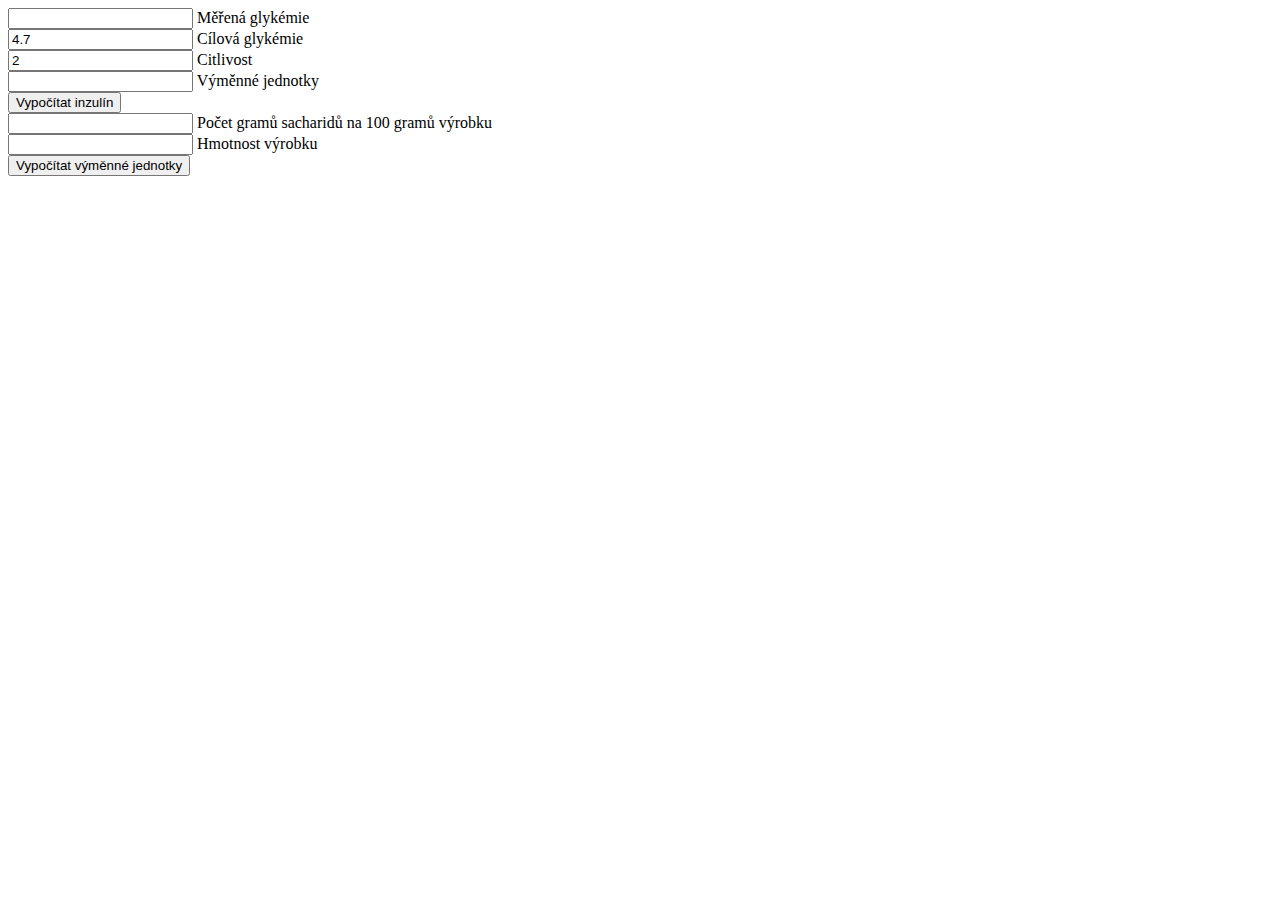
<file: pages/insCalc.html>
<!DOCTYPE html>
<html>

<head>
    <meta charset="UTF-8">
    <title>Cukrovka</title>

    <link href="https://cdn.jsdelivr.net/npm/bootstrap@5.1.3/dist/css/bootstrap.min.css" rel="stylesheet" integrity="sha384-1BmE4kWBq78iYhFldvKuhfTAU6auU8tT94WrHftjDbrCEXSU1oBoqyl2QvZ6jIW3" crossorigin="anonymous">
    <script src="https://cdn.jsdelivr.net/npm/bootstrap@5.1.3/dist/js/bootstrap.bundle.min.js" integrity="sha384-ka7Sk0Gln4gmtz2MlQnikT1wXgYsOg+OMhuP+IlRH9sENBO0LRn5q+8nbTov4+1p" crossorigin="anonymous"></script>
</head>

<body class="m-5 p-5">
    <form class="needs-validation" novalidate id="insForm">
        <div class="form-floating mb-3">
            <input type="number" class="form-control" id="measured" step="any" required>
            <label for="measured">Měřená glykémie</label>
        </div>
        <div class="form-floating mb-3">
            <input type="number" class="form-control" id="target" value="4.7" step="any">
            <label for="target">Cílová glykémie</label>
        </div>
        <div class="form-floating mb-3">
            <input type="number" class="form-control" id="volatility" value="2" step="any">
            <label for="volatility">Citlivost</label>
        </div>
        <div class="form-floating mb-3">
            <input type="number" class="form-control" id="units" step="any" required>
            <label for="units">Výměnné jednotky</label>
        </div>
        <button id="calcInsulin" class="btn btn-primary mb-5">Vypočítat inzulín</button>
    </form>
    <form class="needs-validation" novalidate id="unitsForm">
        <div class="form-floating mb-3">
            <input type="number" class="form-control" id="carbs" step="any" required>
            <label for="carbs">Počet gramů sacharidů na 100 gramů výrobku</label>
        </div>
        <div class="form-floating mb-3">
            <input type="number" class="form-control" id="mass" required>
            <label for="mass">Hmotnost výrobku</label>
        </div>
        <button id="calcUnits" class="btn btn-secondary mb-5">Vypočítat výměnné jednotky</button>
    </form>

    <script src="https://ajax.googleapis.com/ajax/libs/jquery/3.6.0/jquery.min.js"></script>
    <script>
        (function() {
            'use strict'
            var forms = document.querySelectorAll('.needs-validation')
            Array.prototype.slice.call(forms)
                .forEach(function(form) {
                    form.addEventListener('submit', function(event) {
                        if (!form.checkValidity()) {
                            event.preventDefault()
                            event.stopPropagation()
                        }

                        form.classList.add('was-validated')
                    }, false)
                })
        })()

        $(document).ready(function() {
            $("#calcInsulin").click(function() {
                if ($("#insForm").hasClass("was-validated")) {
                    alert("Aplikovat: " + (parseFloat($("#units").val()) + ((parseFloat($("#measured").val()) - parseFloat($("#target").val())) / parseFloat($("#volatility").val()))));
                }
            });

            $("#calcUnits").click(function() {
                if ($("#unitsForm").hasClass("was-validated")) {
                    alert(((parseFloat($("#carbs").val()) * (parseFloat($("#mass").val()) / 100)) / 10));
                }
            });
        });
    </script>
</body>

</html>
</file>
